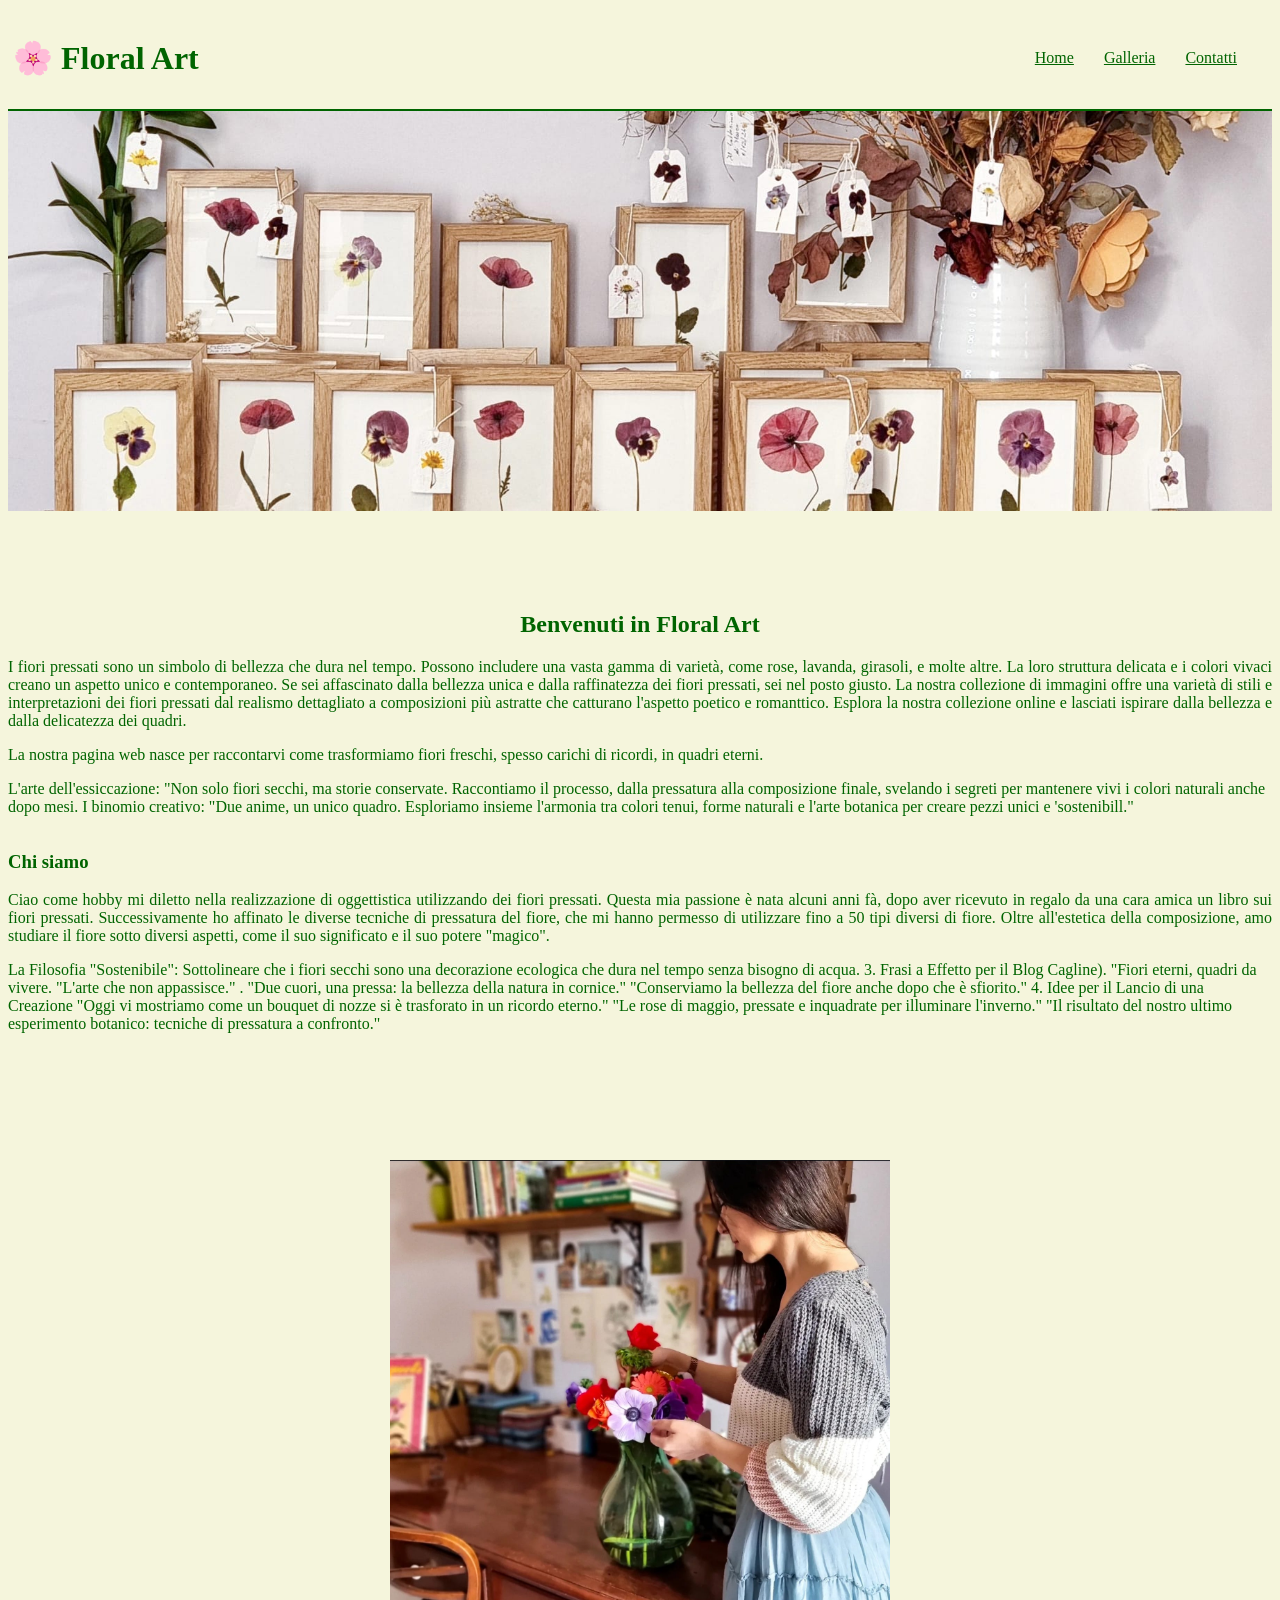
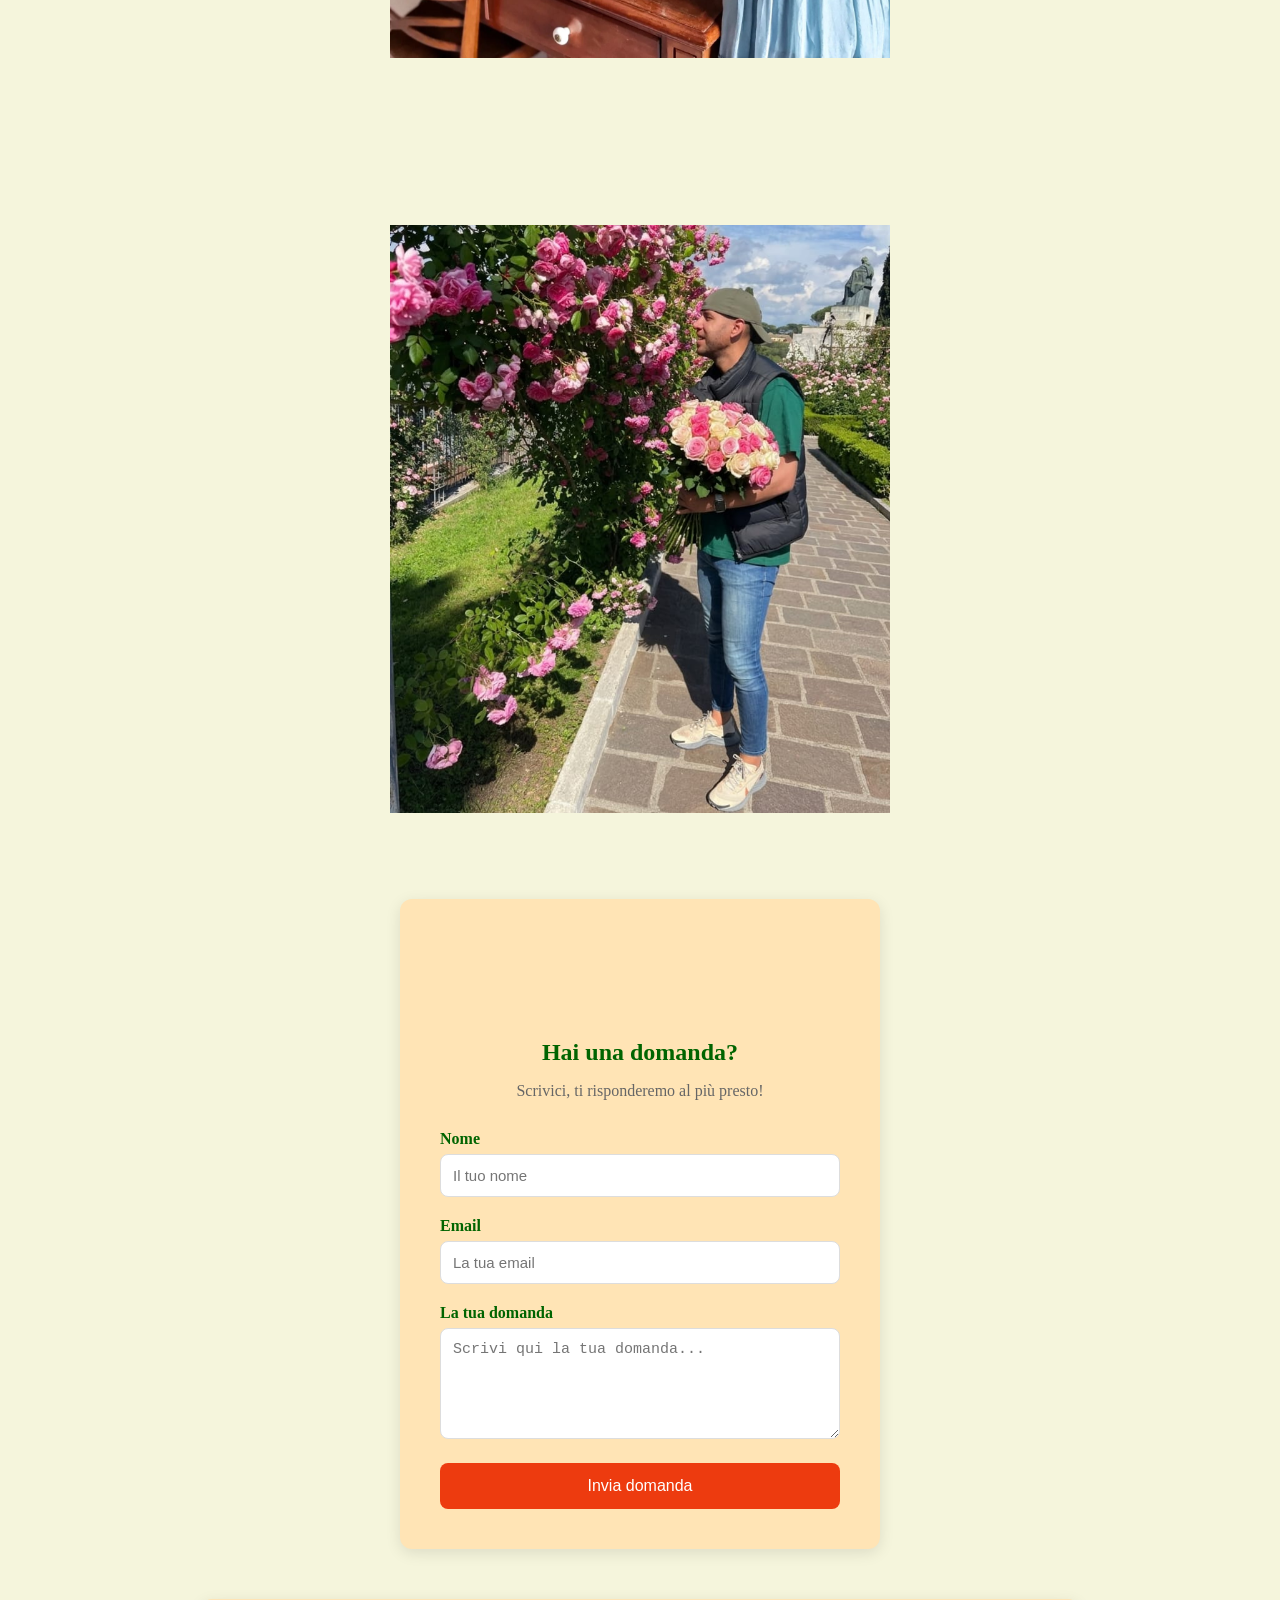
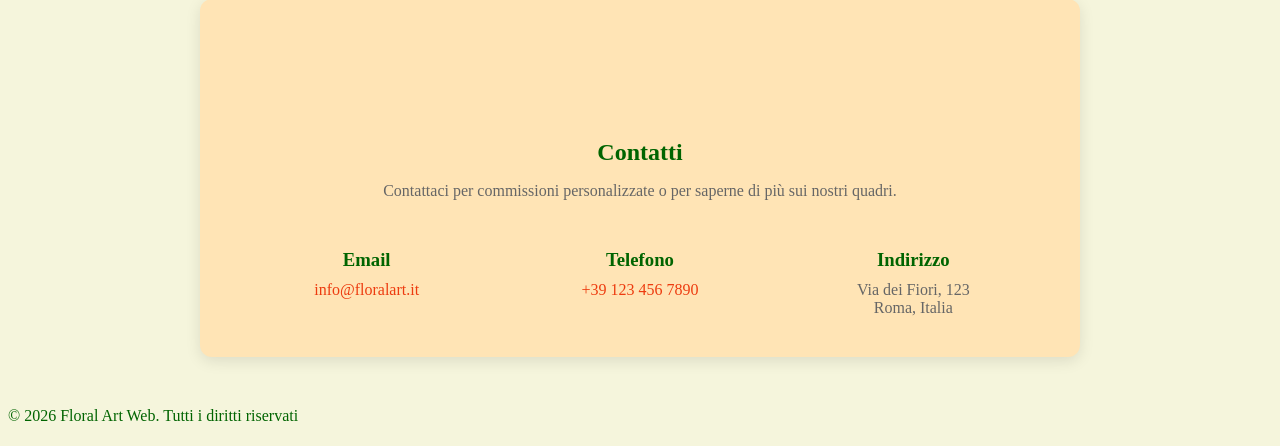
<file: index.html>
<!DOCTYPE html>
<html lang="it">
<head>
    <meta charset="UTF-8">
    <meta name="viewport" content="width=device-width, initial-scale=1.0">
    <link rel="icon" href="data:," sizes="any"> 
    <title>Floral Art</title>
    <link rel="stylesheet" href="style.css">
  
</head>
<body>

    <header>
        <div class="navbar">
            <h1 class="logo"> &#127800; Floral Art</h1>
            <nav>
                <a href="index.html">Home</a>
                <a href="galleria.html">Galleria</a>
                <a href="#contatti">Contatti</a>
            </nav>
        </div>
    </header>

    <div class="hero"></div>

    <h2>Benvenuti in Floral Art</h2>
    <p class="align">I fiori pressati sono un simbolo di bellezza che dura nel tempo. Possono includere una vasta gamma di varietà, come rose, lavanda, girasoli, e molte altre. La loro struttura delicata e i colori vivaci creano un aspetto unico e contemporaneo. Se sei affascinato dalla bellezza unica e dalla raffinatezza dei fiori pressati, sei nel posto giusto. La nostra collezione di immagini offre una varietà di stili e interpretazioni dei fiori pressati dal realismo dettagliato a composizioni più astratte che catturano l'aspetto poetico e romanttico.  Esplora la nostra collezione online e lasciati ispirare dalla bellezza e dalla delicatezza dei quadri.</p>

    <p>La nostra pagina web nasce per raccontarvi come trasformiamo fiori freschi, spesso carichi di ricordi, in quadri eterni.</p>

    <p>L'arte dell'essiccazione: "Non solo fiori secchi, ma storie conservate. Raccontiamo il processo, dalla pressatura alla composizione finale, svelando i segreti per mantenere vivi i colori naturali anche dopo mesi. I binomio creativo: "Due anime, un unico quadro. Esploriamo insieme l'armonia tra colori tenui, forme naturali e l'arte botanica per creare pezzi unici e 'sostenibill."
</p>


    <div class="chi-sono">
        <div>
            <h3>Chi siamo</h3>
            <p class="align">Ciao come hobby mi diletto nella realizzazione di oggettistica utilizzando dei fiori pressati. Questa mia passione è nata alcuni anni fà, dopo aver ricevuto in regalo da una cara amica un libro sui fiori pressati. Successivamente ho affinato le diverse tecniche di pressatura del fiore, che mi hanno permesso di utilizzare fino a 50 tipi diversi di fiore. Oltre all'estetica della composizione, amo studiare il fiore sotto diversi aspetti, come il suo significato e il suo potere "magico".</p>

            <p>La Filosofia "Sostenibile": Sottolineare che i fiori secchi sono una decorazione ecologica che dura nel tempo senza bisogno di acqua. 
            3. Frasi a Effetto per il Blog Cagline). "Fiori eterni, quadri da vivere. "L'arte che non appassisce." .
            "Due cuori, una pressa: la bellezza della natura in cornice."
            "Conserviamo la bellezza del fiore anche dopo che è sfiorito."
            4. Idee per il Lancio di una Creazione
            "Oggi vi mostriamo come un bouquet di nozze si è trasforato in un ricordo eterno."
            "Le rose di maggio, pressate e inquadrate per illuminare l'inverno."
            "Il risultato del nostro ultimo esperimento botanico: tecniche di pressatura a confronto."
        
        </p>
        </div>
        <img src="assets/MiPresento.jpeg" alt="Chi sono">
        <img src="assets/foto9.jpeg" alt="Chi sono">
    </div>
        <section class="faq-form">
    <h2>Hai una domanda?</h2>
    <p>Scrivici, ti risponderemo al più presto!</p>

    <form id="faq-form" novalidate>
        <div class="form-group">
            <label for="nome">Nome</label>
            <input type="text" id="nome" placeholder="Il tuo nome" required>
        </div>

        <div class="form-group">
            <label for="email">Email</label>
            <input type="email" id="email" placeholder="La tua email" required>
        </div>

        <div class="form-group">
            <label for="domanda">La tua domanda</label>
            <textarea id="domanda" rows="5" placeholder="Scrivi qui la tua domanda..." required></textarea>
        </div>

        <button type="submit" id="invia-btn">Invia domanda</button>
    </form>
</section>

<section id="contatti" class="contatti">
    <h2>Contatti</h2>
    <p>Contattaci per commissioni personalizzate o per saperne di più sui nostri quadri.</p>
    <div class="contatti-info">
        <div class="contatto">
            <h3>Email</h3>
            <p><a href="mailto:info@floralart.it">info@floralart.it</a></p>
        </div>
        <div class="contatto">
            <h3>Telefono</h3>
            <p><a href="tel:+391234567890">+39 123 456 7890</a></p>
        </div>
        <div class="contatto">
            <h3>Indirizzo</h3>
            <p>Via dei Fiori, 123<br>Roma, Italia</p>
        </div>
    </div>
</section>

<footer>
    <p>&copy; 2026 Floral Art Web. Tutti i diritti riservati</p>
</footer>

<script src="script.js"></script>
</body>
</html>
</file>
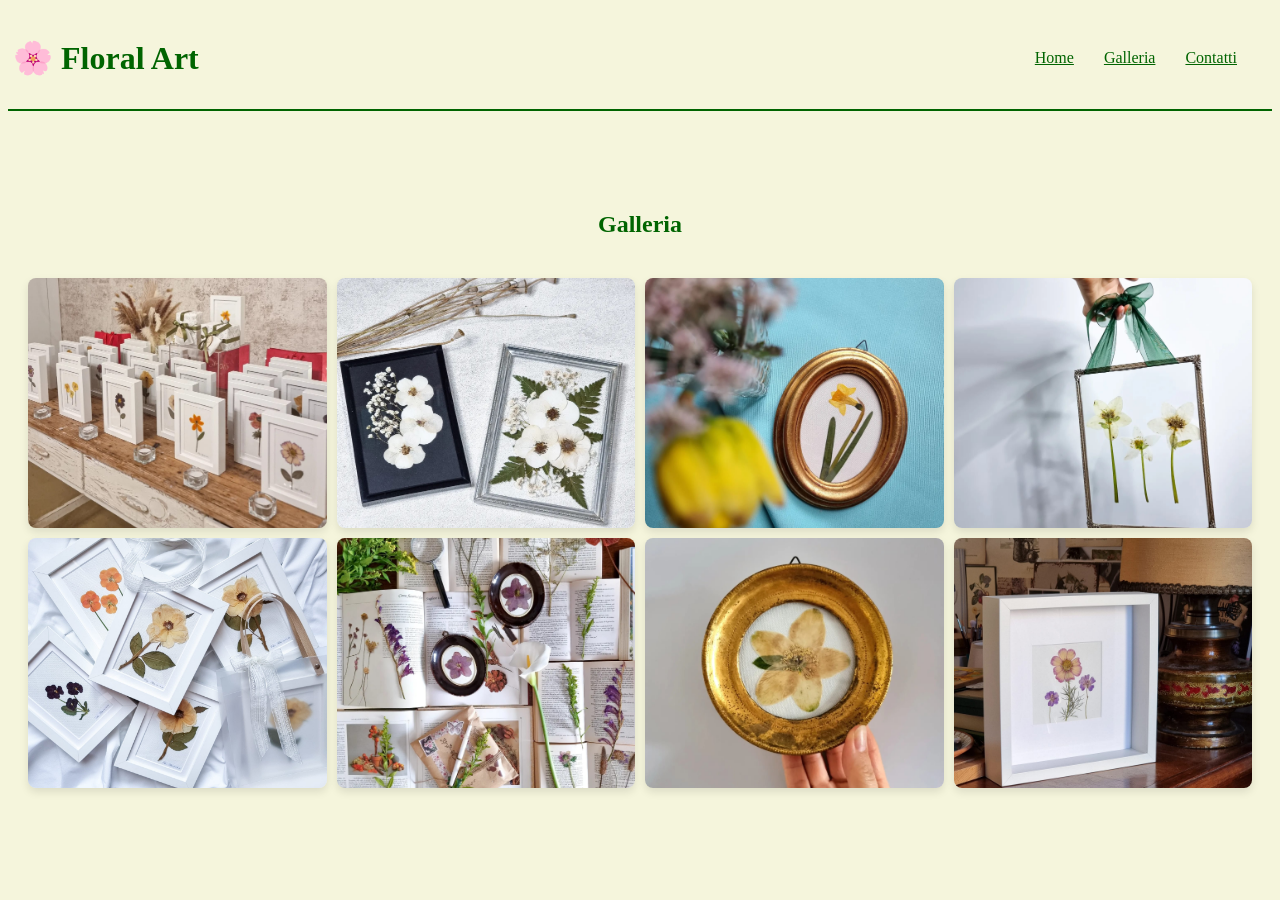
<file: galleria.html>
<!DOCTYPE html>
<html lang="it">
<head>
    <meta charset="UTF-8">
    <meta name="viewport" content="width=device-width, initial-scale=1.0">
    <title>Galleria - Floral Art</title>
    <link rel="stylesheet" href="style.css">
</head>
<body>
    <header>
        <div class="navbar">
            <h1 class="logo"> &#127800; Floral Art</h1>
            <nav>
                <a href="index.html">Home</a>
                <a href="galleria.html">Galleria</a>
                <a href="#contatti">Contatti</a>
            </nav>
        </div>
    </header>
    
<section id="galleria">
    <h2>Galleria</h2>
    <div class="griglia-foto">
        <img src="assets/foto1.jpeg" alt="Quadro 1">
        <img src="assets/foto2.jpeg" alt="Quadro 2">
        <img src="assets/foto3.jpeg" alt="Quadro 3">
        <img src="assets/foto4.jpeg" alt="Quadro 4">
        <img src="assets/foto5.jpeg" alt="Quadro 5">
        <img src="assets/foto6.jpeg" alt="Quadro 6">
        <img src="assets/foto7.jpeg" alt="Quadro 7">
        <img src="assets/foto8.jpeg" alt="Quadro 8">
    </div>
    
</section>

</body>
</html>
</file>
<file: style.css>
body {
    font-family: Georgia;
    background-color: beige;
    color: darkgreen;
}

h1 {
    color: darkgreen;
    
}

header {
    background-color: beige;
    padding: 10px 5px;
    border-bottom: 2px solid;
}

.navbar {
    display: flex;
    align-items: center;
    justify-content: space-between;


}

nav {
    display: flex;
    flex-direction: column;
    align-items: flex-end;

}

nav a {
    color: darkgreen;
    margin-right: 30px;
}

.hero {
    background-image: url('SfondoQuadri.jpeg');
    background-size: cover;
    width: 100%;
    height: 400px;
    background-position: center;
}

h2 {
    text-align: center;
    margin-top: 100px;
}

.align {
    text-align: justify;
    margin: auto;
}

.chi-sono {
    align-items: center;
    display: flex;
    flex-direction: column;
    gap: 10px;
}

.chi-sono img {
    width:500px;
    height: 700px;
    object-fit: contain;
    margin-right: 150px;
    margin-left: 150px;
}
.faq-form {
    max-width: 400px;
    margin: 30px auto;
    padding: 40px;
    background:#FFE4B5 ;
    border-radius: 12px;
    box-shadow: 0 4px 15px rgba(0,0,0,0.1);
}

.faq-form h2 {
    text-align: center;
    margin-bottom: 10px;
}

.faq-form p {
    text-align: center;
    color: #666;
    margin-bottom: 30px;
}

.form-group {
    margin-bottom: 20px;
}

.form-group label {
    display: block;
    font-weight: bold;
    margin-bottom: 6px;
}

.form-group input,
.form-group textarea {
    width: 100%;
    padding: 12px;
    border: 1px solid #ddd;
    border-radius: 8px;
    font-size: 15px;
    box-sizing: border-box;
}

.faq-form button {
    width: 100%;
    padding: 14px;
    background: #ed3b0f;  
    color: white;
    border: none;
    border-radius: 8px;
    font-size: 16px;
    cursor: pointer;
}

.faq-form button:hover {
    background: #c0392b;
}

.griglia-foto {
    display: grid;
    grid-template-columns: repeat(auto-fit, minmax(250px, 1fr));
    gap: 10px;
    padding: 20px;  
    transition: transform 0.2s ease-in-out;
}

.griglia-foto img {
    width: 100%;
    height: 250px;
    display: block;
    object-fit: cover;
    border-radius: 8px;
    box-shadow: 0 4px 8px rgba(0,0,0,0.1);
    transition: transform 0.2s ease-in-out;
}

.griglia-foto img:hover {
    transform: scale(1.05);
    box-shadow: 0 6px 12px rgba(0,0,0,0.2);
}
.contatti {
    max-width: 800px;
    margin: 50px auto;
    padding: 40px;
    background: #FFE4B5;
    border-radius: 12px;
    box-shadow: 0 4px 15px rgba(0,0,0,0.1);
    text-align: center;
}

.contatti h2 {
    margin-bottom: 10px;
}

.contatti p {
    margin-bottom: 30px;
    color: #666;
}

.contatti-info {
    display: flex;
    justify-content: space-around;
    flex-wrap: wrap;
    gap: 20px;
}

.contatto {
    flex: 1;
    min-width: 200px;
}

.contatto h3 {
    color: darkgreen;
    margin-bottom: 10px;
}

.contatto p {
    margin: 0;
}

.contatto a {
    color: #ed3b0f;
    text-decoration: none;
}

.contatto a:hover {
    text-decoration: underline;
}


@media (max-width: 767px) {
    .hero {
        height: 250px; 
    }

    h2 {
        margin-top: 50px; 
    }

    .chi-sono {
        flex-direction: column; 
        text-align: center;
    }

    .chi-sono img {
        width: 100%;
        max-width: 400px;
        margin: 0 auto 20px;
    }

    .faq-form {
        padding: 20px;
        margin: 20px auto;
    }

    .contatti {
        padding: 20px;
        margin: 20px auto;
    }

    .contatti-info {
        flex-direction: column;
        gap: 15px;
    }
}

@media (min-width: 768px) {
    nav {
        flex-direction: row; /* Orizzontale su desktop */
    }

    nav a {
        margin-right: 30px;
        margin-bottom: 0; 
    }
}
@media screen and (max-width: 800px) {
    body { background-color: aquamarine; }
}
@media screen and (max-width: 500px) {
    
body { background-color: #e8f0e8; }
    
}
</file>
